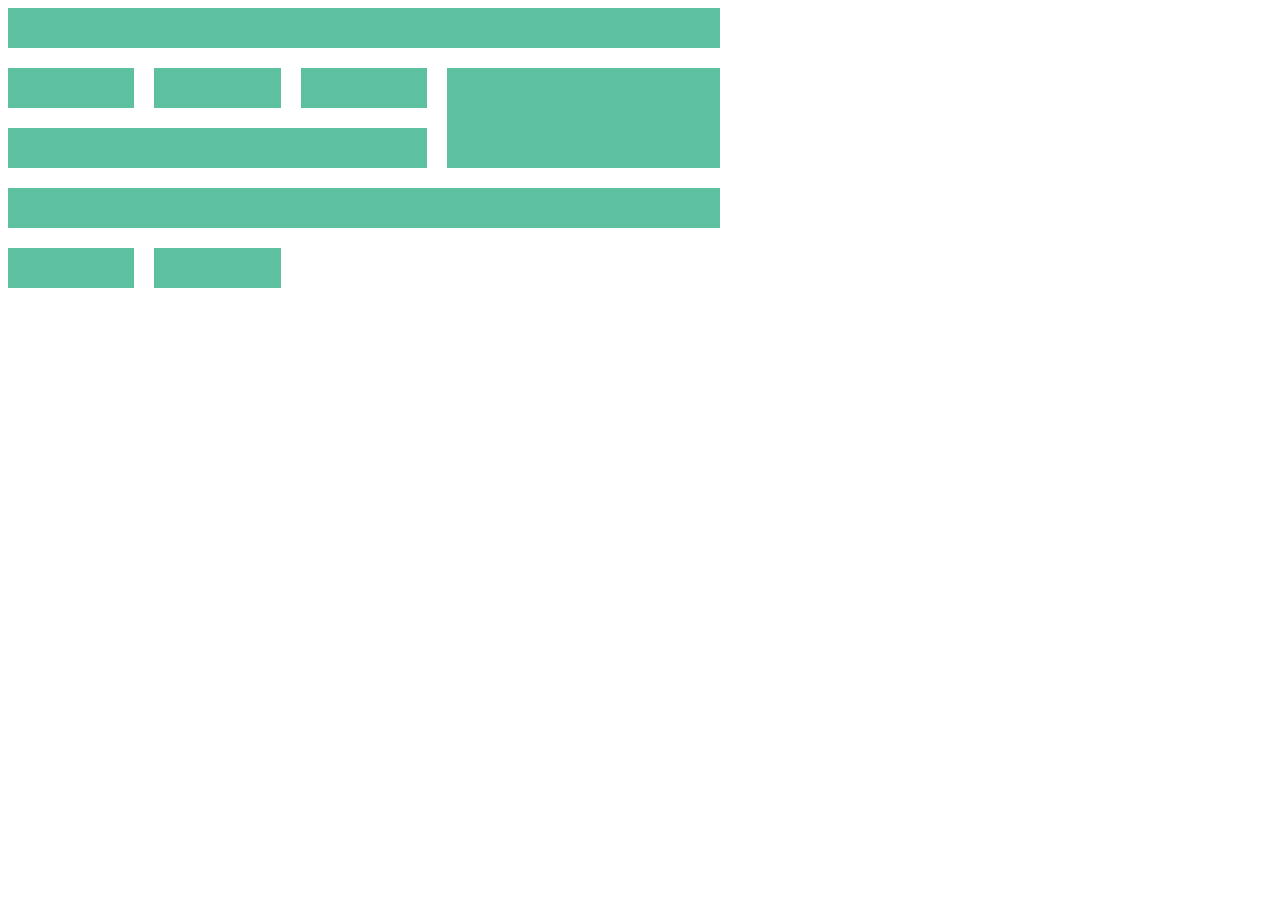
<file: index.html>
<!DOCTYPE html>
<html lang="en">
<head>
    <meta charset="UTF-8">
    <meta name="viewport" content="width=device-width, initial-scale=1.0">
    <title>Test Page Grid</title>
    <link rel="stylesheet" href="style.css">
</head>
<body>
    
    <div class="grid-container">
        <div class="item item--1"></div>
        <div class="item item--2"></div>
        <div class="item item--3"></div>
        <div class="item item--4"></div>
        <div class="item item--5"></div>
        <div class="item item--6"></div>
        <div class="item item--7"></div>
        <div class="item item--8"></div>
        <div class="item item--9"></div>
    </div>

</body>
</html>
</file>
<file: style.css>
.grid-container {
    display: grid;
    grid-template-columns: 10% 10% 10% 10% 10%;
    grid-template-rows: 50% 50% 50% 50% 50%;
    column-gap: 20px;
    row-gap: 20px;
}

.item {
    width: 100%;
    height: 100%;
    background-color: #5dc0a1;
}

.item--1 {
    grid-column: 1/6;
}

.item--5 {
    grid-column: 4/6;
    grid-row: 2/4;
}

.item--6 {
    grid-column: 1/4;
}

.item--7 {
    grid-column: 1/6;
}
</file>
